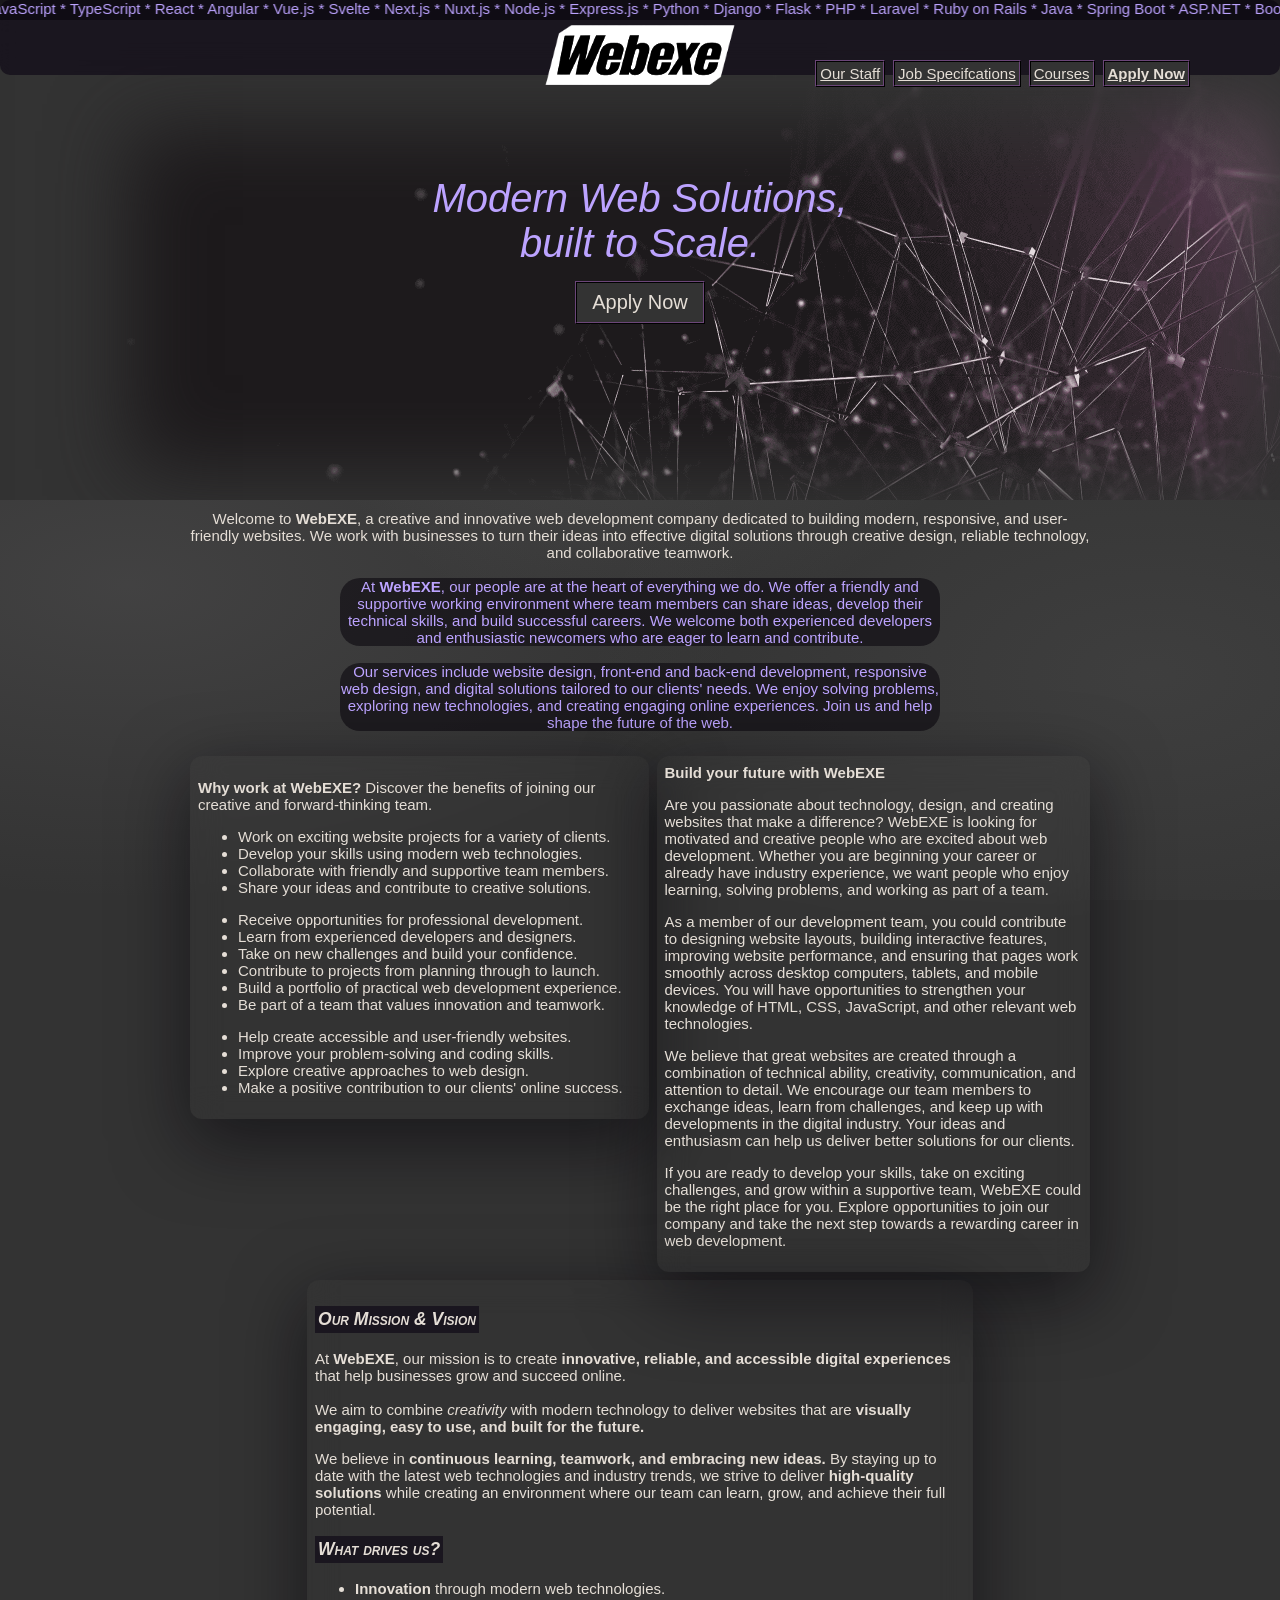
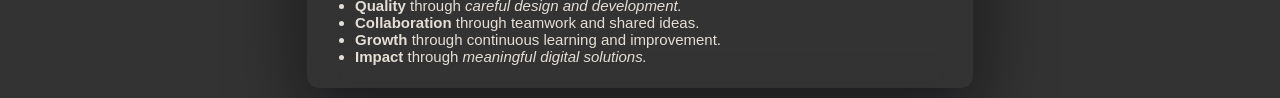
<file: index.html>
<!DOCTYPE html>
<html lang="en">
    <head>
		<title>Webexe | Professional Web Development & Digital Solutions</title>
		<link rel="icon" href="logos/favicon.ico" type="image/x-icon">
        <meta charset="utf-8">
  	    <meta name="description" content="Discover career opportunities at WebEXE, a creative web development company. Join our team, develop your skills, and build innovative websites.">
  	    <meta name="keywords" content="web development, website, html">
		<meta name="viewport" content="width=device-width, initial-scale=1.0">
        <link rel="stylesheet" href="style.css">
    </head>



<body>
	<div class="bar">
    <marquee direction="left" scrollamount="4" behavior="alternate">
                HTML * CSS * JavaScript * TypeScript * React * Angular * Vue.js * Svelte * Next.js * Nuxt.js * Node.js * Express.js * Python * Django * Flask * PHP * Laravel * Ruby on Rails * Java * Spring Boot * ASP.NET * Bootstrap * Tailwind CSS * Sass * Less * Webpack * Vite * Babel * npm * Yarn * pnpm * Git * GitHub * GitLab * REST API * GraphQL * JSON * XML * AJAX * Fetch API * WebSockets * HTTP * HTTPS * DNS * TCP/IP * SEO * Accessibility * Responsive Design * Mobile-First Design * UI Design * UX Design * Wireframing * Prototyping * Figma * DOM * Virtual DOM * State Management * Redux * Zustand * Context API * Authentication * Authorization * OAuth * JWT * Cookies * Local Storage * Session Storage * SQL * MySQL * PostgreSQL * MongoDB * Redis * Firebase * Supabase * Docker * Kubernetes * CI/CD * GitHub Actions * Unit Testing * Jest * Vitest * Cypress * Playwright * Performance Optimization * Web Security * XSS * CSRF * Content Security Policy
    </marquee>
	</div>
<header>    
	<div class="headercontent">
		<a href="index.html"><img src="logos/logo02.webp" alt="Webexe - Web Development" height="60px"></a>
		<nav>
			<a class="navlink" href="staff.html">Our Staff</a>
			<a class="navlink" href="job.html">Job Specifcations</a>
			<a class="navlink" href="course.html">Courses</a>
			<a class="navlink" href="apply.html"><span id="applynow" ">Apply Now</span></a>
        </nav>
	</div>
</header>



<main>
<div class="hero">
    <div class="headercontent">
        <p class="motto">Modern Web Solutions,<br> built to <span>Scale</span>.<br></p>
        <a class="herobutton" href="apply.html">Apply Now</a>
    </div>    
</div>
<div class="container">
<div id="content1">  
    <div>
        Welcome to <b>WebEXE</b>, a creative and innovative web
        development company dedicated to building modern, responsive,
        and user-friendly websites. We work with businesses to turn
        their ideas into effective digital solutions through creative
        design, reliable technology, and collaborative teamwork.
    </div>
    <br>

    <div class="info">
        At <b>WebEXE</b>, our people are at the heart of everything
        we do. We offer a friendly and supportive working environment
        where team members can share ideas, develop their technical
        skills, and build successful careers. We welcome both
        experienced developers and enthusiastic newcomers who are
        eager to learn and contribute.
    </div>
    <br>

    <div class="info">
        Our services include website design, front-end and back-end
        development, responsive web design, and digital solutions
        tailored to our clients' needs. We enjoy solving problems,
        exploring new technologies, and creating engaging online
        experiences. Join us and help shape the future of the web.
    </div>
    <br>

</div>

<div class="contentbox" id="content2">

    <p><b>Why work at WebEXE?</b> Discover the benefits of joining
    our creative and forward-thinking team.</p>

    <ul>
        <li>Work on exciting website projects for a variety of clients.</li>
        <li>Develop your skills using modern web technologies.</li>
        <li>Collaborate with friendly and supportive team members.</li>
        <li>Share your ideas and contribute to creative solutions.</li>
    </ul>

    <ul>
        <li>Receive opportunities for professional development.</li>
        <li>Learn from experienced developers and designers.</li>
        <li>Take on new challenges and build your confidence.</li>
        <li>Contribute to projects from planning through to launch.</li>
        <li>Build a portfolio of practical web development experience.</li>
        <li>Be part of a team that values innovation and teamwork.</li>
    </ul>

    <ul>
        <li>Help create accessible and user-friendly websites.</li>
        <li>Improve your problem-solving and coding skills.</li>
        <li>Explore creative approaches to web design.</li>
        <li>Make a positive contribution to our clients' online success.</li>
    </ul>

</div>

<div class="contentbox" id="content3">

    <b>Build your future with WebEXE</b>

    <p>
        Are you passionate about technology, design, and creating
        websites that make a difference? WebEXE is looking for
        motivated and creative people who are excited about web
        development. Whether you are beginning your career or already
        have industry experience, we want people who enjoy learning,
        solving problems, and working as part of a team.
    </p>

    <p>
        As a member of our development team, you could contribute to
        designing website layouts, building interactive features,
        improving website performance, and ensuring that pages work
        smoothly across desktop computers, tablets, and mobile devices.
        You will have opportunities to strengthen your knowledge of
        HTML, CSS, JavaScript, and other relevant web technologies.
    </p>

    <p>
        We believe that great websites are created through a combination
        of technical ability, creativity, communication, and attention
        to detail. We encourage our team members to exchange ideas,
        learn from challenges, and keep up with developments in the
        digital industry. Your ideas and enthusiasm can help us deliver
        better solutions for our clients.
    </p>

    <p>
        If you are ready to develop your skills, take on exciting
        challenges, and grow within a supportive team, WebEXE could be
        the right place for you. Explore opportunities to join our
        company and take the next step towards a rewarding career in
        web development.
    </p>
</div>
<div class="contentbox" id="content4">
    <h3>
    Our <b>Mission</b> &amp; <i>Vision</i>
    </h3>

    <p>
    At <b>WebEXE</b>, our mission is to create
    <b>innovative, reliable, and accessible digital experiences</b>
    that help businesses grow and succeed online.<br><br>
    We aim to combine <i>creativity</i> with modern technology to deliver websites that are
    <b>visually engaging, easy to use, and built for the future.</b>
    </p>

    <p>
    We believe in <b>continuous learning, teamwork, and embracing new ideas.</b>
    By staying up to date with the latest web technologies and industry trends, we strive to deliver
    <b>high-quality solutions</b> while creating an environment where our team can learn, grow, and achieve their full potential.
    </p>

    <h3>
    What <i>drives</i> us?
    </h3>

    <ul>
    <li><b>Innovation</b> through modern web technologies.</li>
    <li><b>Quality</b> through <i>careful design and development.</i></li>
    <li><b>Collaboration</b> through teamwork and shared ideas.</li>
    <li><b>Growth</b> through continuous learning and improvement.</li>
    <li><b>Impact</b> through <i>meaningful digital solutions.</i></li>
    </ul>

</div>

</div>
</main>
</body>
</html>
</file>
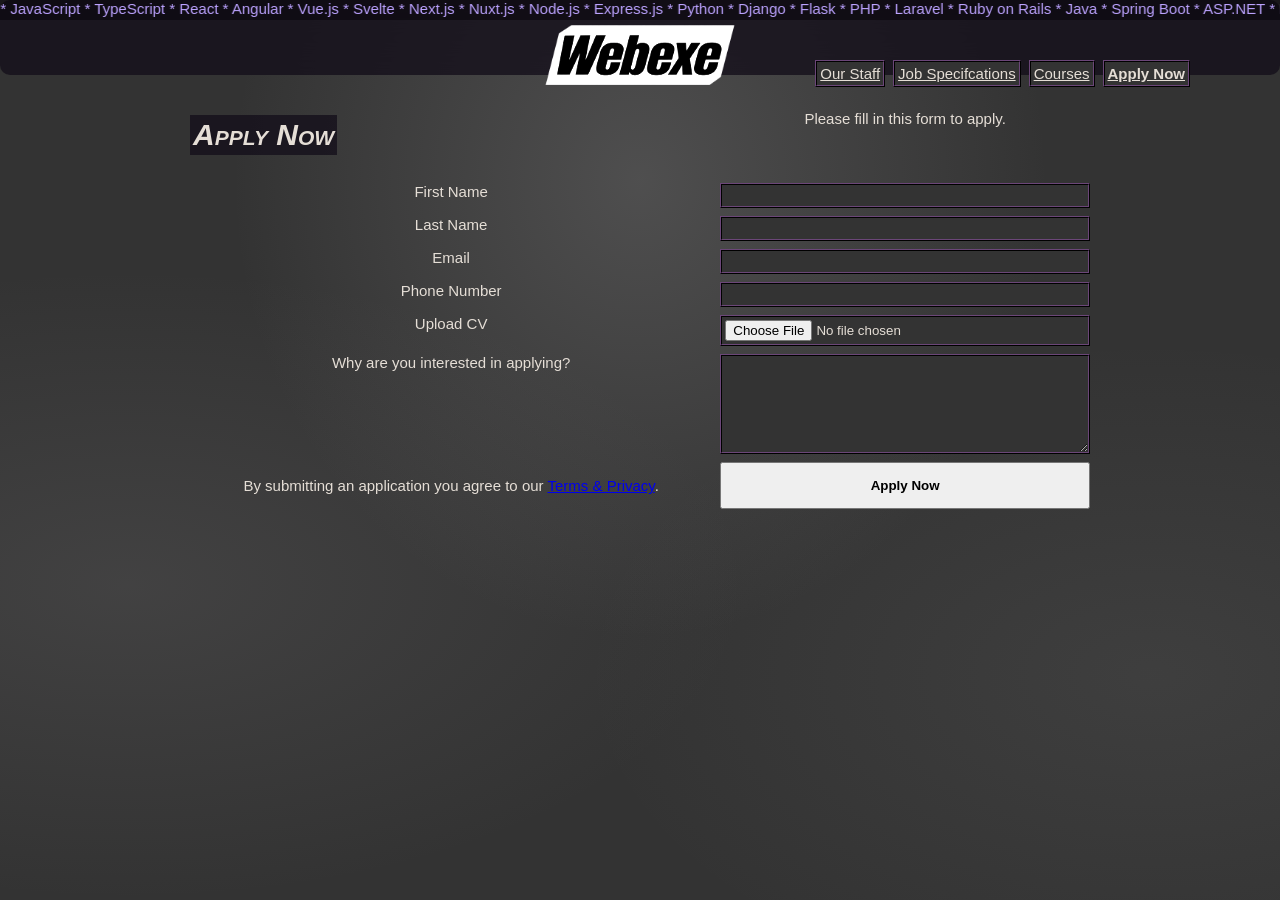
<file: apply.html>
<!DOCTYPE html>
<html lang="en">
    <head>
		<title>Apply Now – Courses & Career Opportunities | Webexe</title>
		<link rel="icon" href="logos/favicon.ico" type="image/x-icon">
        <meta charset="utf-8">
  	    <meta name="description" content="Discover career opportunities at WebEXE, a creative web development company. Join our team, develop your skills, and build innovative websites.">
  	    <meta name="keywords" content="web development, website, html">
		<meta name="viewport" content="width=device-width, initial-scale=1.0">
        <link rel="stylesheet" href="style.css">
        <style>
        </style>
    </head>



<body>
	<div class="bar">
    <marquee direction="left" scrollamount="5" behavior="alternate">
                HTML * CSS * JavaScript * TypeScript * React * Angular * Vue.js * Svelte * Next.js * Nuxt.js * Node.js * Express.js * Python * Django * Flask * PHP * Laravel * Ruby on Rails * Java * Spring Boot * ASP.NET * Bootstrap * Tailwind CSS * Sass * Less * Webpack * Vite * Babel * npm * Yarn * pnpm * Git * GitHub * GitLab * REST API * GraphQL * JSON * XML * AJAX * Fetch API * WebSockets * HTTP * HTTPS * DNS * TCP/IP * SEO * Accessibility * Responsive Design * Mobile-First Design * UI Design * UX Design * Wireframing * Prototyping * Figma * DOM * Virtual DOM * State Management * Redux * Zustand * Context API * Authentication * Authorization * OAuth * JWT * Cookies * Local Storage * Session Storage * SQL * MySQL * PostgreSQL * MongoDB * Redis * Firebase * Supabase * Docker * Kubernetes * CI/CD * GitHub Actions * Unit Testing * Jest * Vitest * Cypress * Playwright * Performance Optimization * Web Security * XSS * CSRF * Content Security Policy
    </marquee>
	</div>
<header>    
	<div class="headercontent">
		<a href="index.html"><img src="logos/logo02.webp" alt="Webexe - Web Development" height="60px"></a>
		
        
        <nav>
			<a class="navlink" href="staff.html">Our Staff</a>
			<a class="navlink" href="job.html">Job Specifcations</a>
			<a class="navlink" href="course.html">Courses</a>
			<a class="navlink" href="apply.html"><span style="font-weight: 700;">Apply Now</span></a>
        </nav>
        
	</div>
</header>
<main>
<br><br><br><br><br>


<form>
    <div class="container">
        <h1>Apply Now</h1>
        <p>Please fill in this form to apply.</p>

        <label for="first_name">First Name</label>
        <input type="text" id="first_name" name="first_name" required>

        <label for="last_name">Last Name</label>
        <input type="text" id="last_name" name="last_name" required>

        <label for="email">Email</label>
        <input type="email" id="email" name="email" required>

        <label for="phone">Phone Number</label>
        <input type="tel" id="phone" name="phone" required>

        <label for="cv">Upload CV</label>
        <input type="file" id="cv" name="cv" required>

        <label for="interest">
            Why are you interested in applying?
        </label>

        <textarea
            id="interest"
            name="interest"
            required
            rows="6"
        ></textarea>

        <p>
            By submitting an application you agree to our
            <a href="#terms">Terms & Privacy</a>.
        </p>

        <button type="submit" id="applynow">Apply Now</button>
    </div>
</form>
</main>
</body>
</html>
</file>
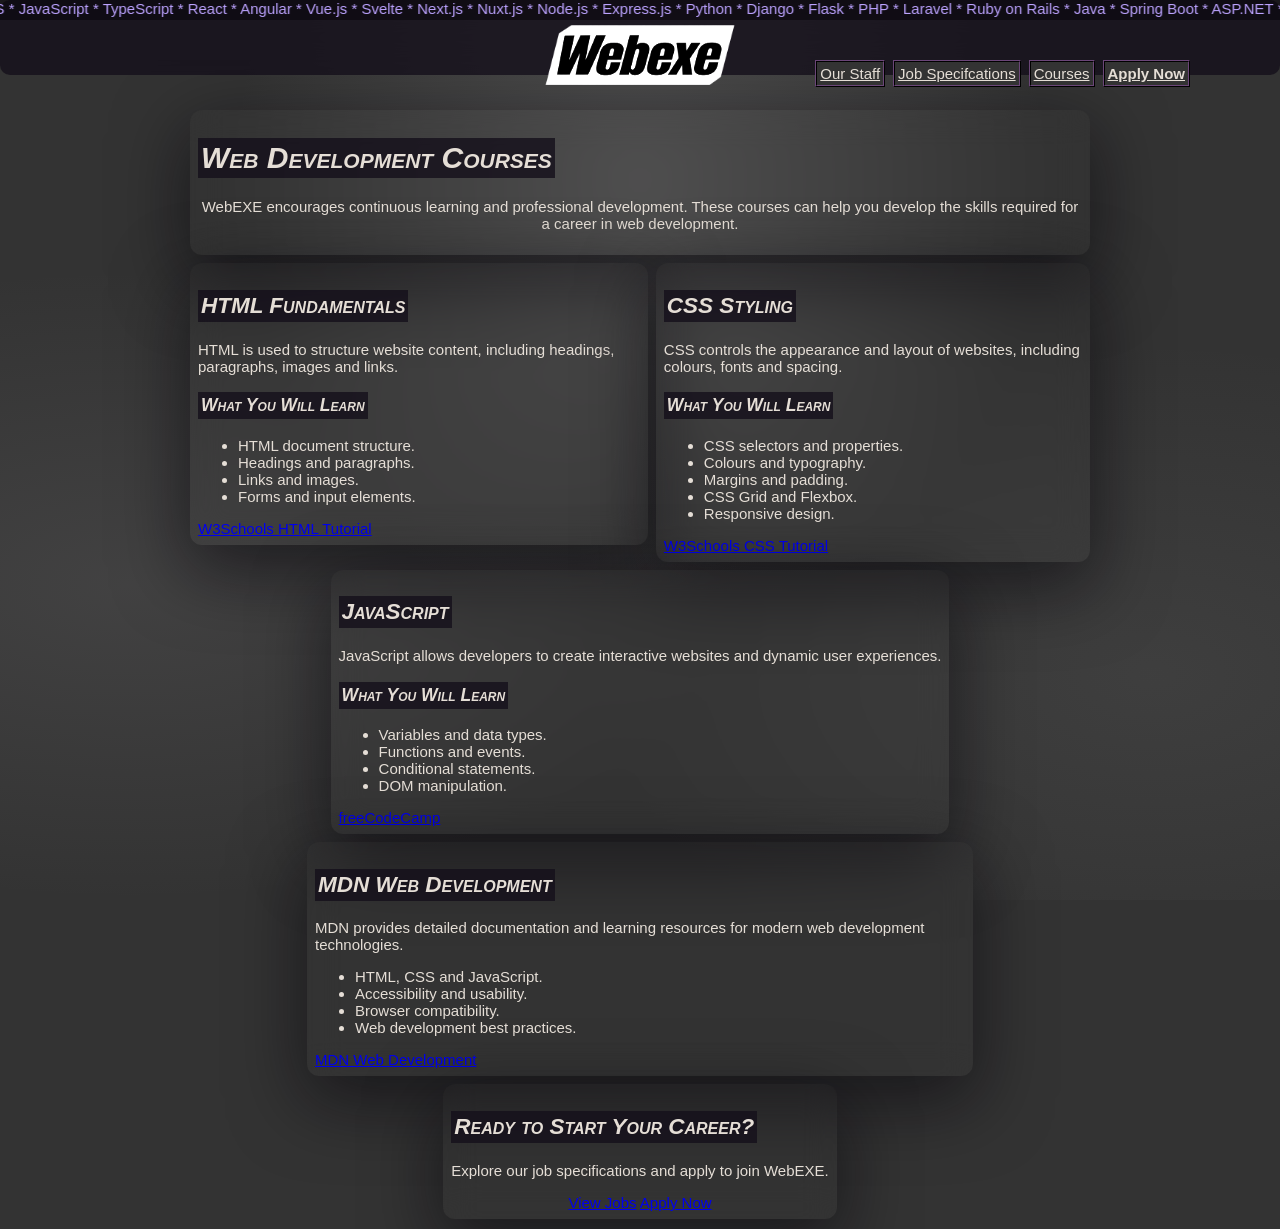
<file: course.html>
<!DOCTYPE html>
<html lang="en">
    <head>
		<title>Web Development Courses & Training | Webexe</title>
		<link rel="icon" href="logos/favicon.ico" type="image/x-icon">
        <meta charset="utf-8">
  	    <meta name="description" content="Explore our comprehensive web development courses and training programs. Enhance your skills and advance your career in web development.">
  	    <meta name="keywords" content="web development, website, html, css, javascript, courses, training">
		<meta name="viewport" content="width=device-width, initial-scale=1.0">
        <link rel="stylesheet" href="style.css">
    </head>



<body>
	<div class="bar">
    <marquee direction="left" scrollamount="4" behavior="alternate">
                HTML * CSS * JavaScript * TypeScript * React * Angular * Vue.js * Svelte * Next.js * Nuxt.js * Node.js * Express.js * Python * Django * Flask * PHP * Laravel * Ruby on Rails * Java * Spring Boot * ASP.NET * Bootstrap * Tailwind CSS * Sass * Less * Webpack * Vite * Babel * npm * Yarn * pnpm * Git * GitHub * GitLab * REST API * GraphQL * JSON * XML * AJAX * Fetch API * WebSockets * HTTP * HTTPS * DNS * TCP/IP * SEO * Accessibility * Responsive Design * Mobile-First Design * UI Design * UX Design * Wireframing * Prototyping * Figma * DOM * Virtual DOM * State Management * Redux * Zustand * Context API * Authentication * Authorization * OAuth * JWT * Cookies * Local Storage * Session Storage * SQL * MySQL * PostgreSQL * MongoDB * Redis * Firebase * Supabase * Docker * Kubernetes * CI/CD * GitHub Actions * Unit Testing * Jest * Vitest * Cypress * Playwright * Performance Optimization * Web Security * XSS * CSRF * Content Security Policy
    </marquee>
	</div>
<header>    
	<div class="headercontent">
		<a href="index.html"><img src="logos/logo02.webp" alt="Webexe - Web Development" height="60px"></a>
		<nav>
			<a class="navlink" href="staff.html">Our Staff</a>
			<a class="navlink" href="job.html">Job Specifcations</a>
			<a class="navlink" href="course.html">Courses</a>
			<a class="navlink" href="apply.html"><span id="applynow" ">Apply Now</span></a>
        </nav>
	</div>
</header>

<main>

<div class="headerspace"></div>

<div class="container">

<div class="contentbox" id="content1">

    <h1>Web Development Courses</h1>

    <p>
        WebEXE encourages continuous learning and professional
        development. These courses can help you develop
        the skills required for a career in web development.
    </p>

</div>

<div class="contentbox" id="content2">

    <h2>HTML Fundamentals</h2>

    <p>
        HTML is used to structure website content,
        including headings, paragraphs, images and links.
    </p>

    <h3>What You Will Learn</h3>

    <ul>
        <li>HTML document structure.</li>
        <li>Headings and paragraphs.</li>
        <li>Links and images.</li>
        <li>Forms and input elements.</li>
    </ul>

    <a href="https://www.w3schools.com/html/"
       target="_blank" rel="noopener noreferrer">
        W3Schools HTML Tutorial
    </a>

</div>

<div class="contentbox" id="content3">

    <h2>CSS Styling</h2>

    <p>
        CSS controls the appearance and layout of websites,
        including colours, fonts and spacing.
    </p>

    <h3>What You Will Learn</h3>

    <ul>
        <li>CSS selectors and properties.</li>
        <li>Colours and typography.</li>
        <li>Margins and padding.</li>
        <li>CSS Grid and Flexbox.</li>
        <li>Responsive design.</li>
    </ul>

    <a href="https://www.w3schools.com/css/"
       target="_blank" rel="noopener noreferrer">
        W3Schools CSS Tutorial
    </a>

</div>

<div class="contentbox" id="content4">

    <h2>JavaScript</h2>

    <p>
        JavaScript allows developers to create interactive
        websites and dynamic user experiences.
    </p>

    <h3>What You Will Learn</h3>

    <ul>
        <li>Variables and data types.</li>
        <li>Functions and events.</li>
        <li>Conditional statements.</li>
        <li>DOM manipulation.</li>
    </ul>

    <a href="https://www.freecodecamp.org/learn/"
       target="_blank" rel="noopener noreferrer">
        freeCodeCamp
    </a>

</div>

<div class="contentbox" id="content4">

    <h2>MDN Web Development</h2>

    <p>
        MDN provides detailed documentation and learning
        resources for modern web development technologies.
    </p>

    <ul>
        <li>HTML, CSS and JavaScript.</li>
        <li>Accessibility and usability.</li>
        <li>Browser compatibility.</li>
        <li>Web development best practices.</li>
    </ul>

    <a href="https://developer.mozilla.org/en-US/docs/Learn_web_development"
       target="_blank" rel="noopener noreferrer">
        MDN Web Development
    </a>

</div>

<div class="contentbox" id="content1">

    <h2>Ready to Start Your Career?</h2>

    <p>
        Explore our job specifications and apply to join WebEXE.
    </p>

    <a href="job.html">View Jobs</a>
    <a href="apply.html">Apply Now</a>

</div>

</div>

</main>

</body>
</html>
</file>
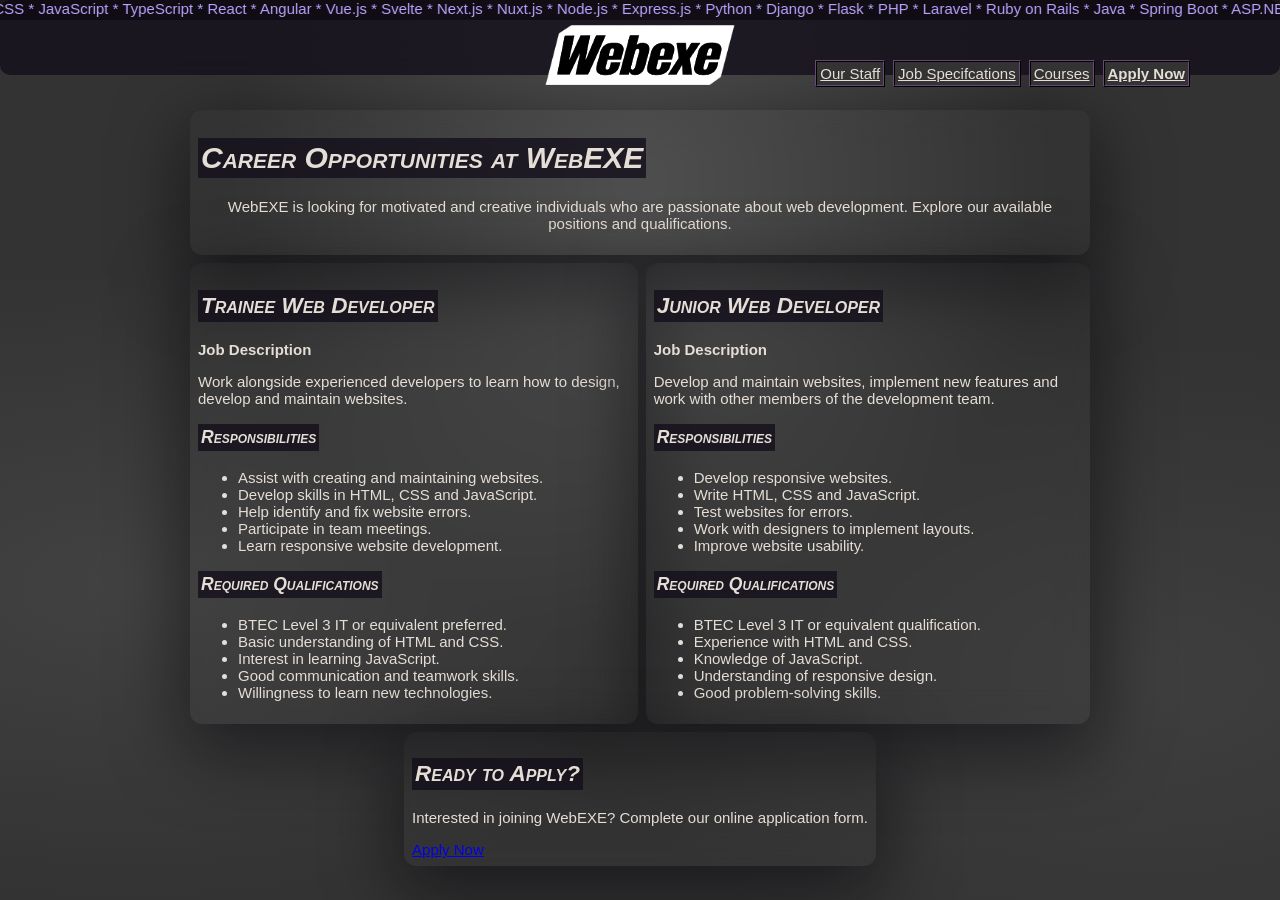
<file: job.html>
<!DOCTYPE html>
<html lang="en">
    <head>
		<title>Web Development Jobs & Career Opportunities | Webexe</title>
		<link rel="icon" href="logos/favicon.ico" type="image/x-icon">
        <meta charset="utf-8">
  	    <meta name="description" content="Discover career opportunities at WebEXE, a creative web development company. Join our team, develop your skills, and build innovative websites.">
  	    <meta name="keywords" content="web development, website, html, job opportunities, careers, employment">
		<meta name="viewport" content="width=device-width, initial-scale=1.0">
        <link rel="stylesheet" href="style.css">
    </head>



<body>
	<div class="bar">
    <marquee direction="left" scrollamount="4" behavior="alternate">
                HTML * CSS * JavaScript * TypeScript * React * Angular * Vue.js * Svelte * Next.js * Nuxt.js * Node.js * Express.js * Python * Django * Flask * PHP * Laravel * Ruby on Rails * Java * Spring Boot * ASP.NET * Bootstrap * Tailwind CSS * Sass * Less * Webpack * Vite * Babel * npm * Yarn * pnpm * Git * GitHub * GitLab * REST API * GraphQL * JSON * XML * AJAX * Fetch API * WebSockets * HTTP * HTTPS * DNS * TCP/IP * SEO * Accessibility * Responsive Design * Mobile-First Design * UI Design * UX Design * Wireframing * Prototyping * Figma * DOM * Virtual DOM * State Management * Redux * Zustand * Context API * Authentication * Authorization * OAuth * JWT * Cookies * Local Storage * Session Storage * SQL * MySQL * PostgreSQL * MongoDB * Redis * Firebase * Supabase * Docker * Kubernetes * CI/CD * GitHub Actions * Unit Testing * Jest * Vitest * Cypress * Playwright * Performance Optimization * Web Security * XSS * CSRF * Content Security Policy
    </marquee>
	</div>
<header>    
	<div class="headercontent">
		<a href="index.html"><img src="logos/logo02.webp" alt="Webexe - Web Development" height="60px"></a>
		<nav>
			<a class="navlink" href="staff.html">Our Staff</a>
			<a class="navlink" href="job.html">Job Specifcations</a>
			<a class="navlink" href="course.html">Courses</a>
			<a class="navlink" href="apply.html"><span id="applynow" ">Apply Now</span></a>
        </nav>
	</div>
</header>


<main>

<div class="headerspace"></div>

<div class="container">

<div class="contentbox" id="content1">
    <h1>Career Opportunities at WebEXE</h1>

    <p>
        WebEXE is looking for motivated and creative
        individuals who are passionate about web development.
        Explore our available positions and qualifications.
    </p>
</div>

<div class="contentbox" id="content2">

    <h2>Trainee Web Developer</h2>

    <p><b>Job Description</b></p>

    <p>
        Work alongside experienced developers to learn
        how to design, develop and maintain websites.
    </p>

    <h3>Responsibilities</h3>

    <ul>
        <li>Assist with creating and maintaining websites.</li>
        <li>Develop skills in HTML, CSS and JavaScript.</li>
        <li>Help identify and fix website errors.</li>
        <li>Participate in team meetings.</li>
        <li>Learn responsive website development.</li>
    </ul>

    <h3>Required Qualifications</h3>

    <ul>
        <li>BTEC Level 3 IT or equivalent preferred.</li>
        <li>Basic understanding of HTML and CSS.</li>
        <li>Interest in learning JavaScript.</li>
        <li>Good communication and teamwork skills.</li>
        <li>Willingness to learn new technologies.</li>
    </ul>

</div>

<div class="contentbox" id="content3">

    <h2>Junior Web Developer</h2>

    <p><b>Job Description</b></p>

    <p>
        Develop and maintain websites, implement new features
        and work with other members of the development team.
    </p>

    <h3>Responsibilities</h3>

    <ul>
        <li>Develop responsive websites.</li>
        <li>Write HTML, CSS and JavaScript.</li>
        <li>Test websites for errors.</li>
        <li>Work with designers to implement layouts.</li>
        <li>Improve website usability.</li>
    </ul>

    <h3>Required Qualifications</h3>

    <ul>
        <li>BTEC Level 3 IT or equivalent qualification.</li>
        <li>Experience with HTML and CSS.</li>
        <li>Knowledge of JavaScript.</li>
        <li>Understanding of responsive design.</li>
        <li>Good problem-solving skills.</li>
    </ul>

</div>

<div class="contentbox" id="content4">

    <h2>Ready to Apply?</h2>

    <p>
        Interested in joining WebEXE?
        Complete our online application form.
    </p>

    <a href="apply.html">Apply Now</a>

</div>

</div>

</main>

</body>
</html>
</file>
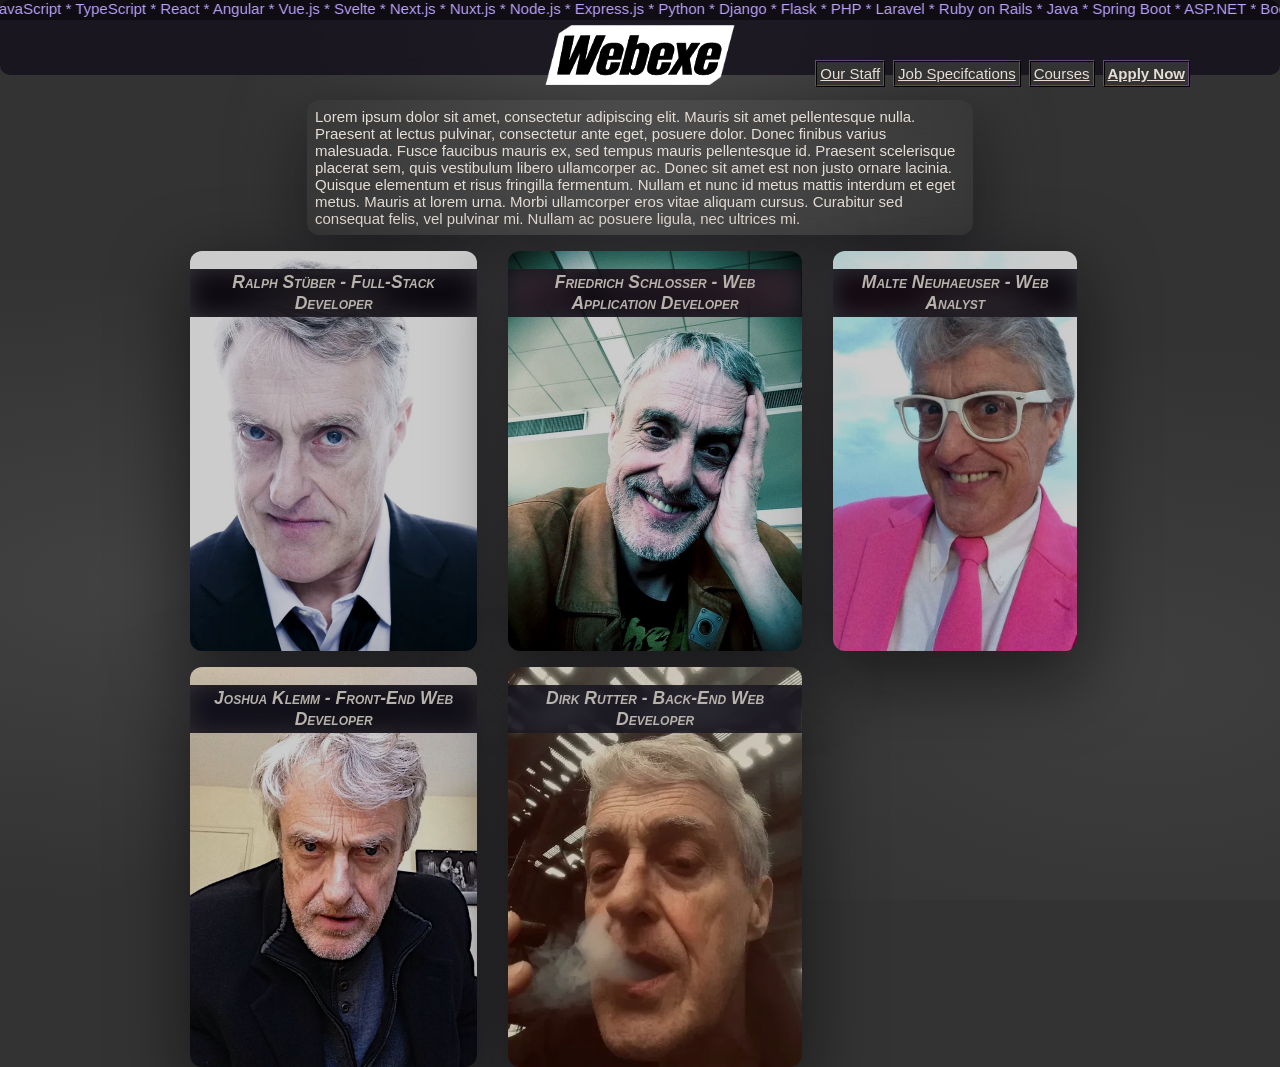
<file: staff.html>
<!DOCTYPE html>
<html lang="en">
    <head>
		<title>	Meet Our Team | Webexe Web Development Experts</title>
		<link rel="icon" href="logos/favicon.ico" type="image/x-icon">
        <meta charset="utf-8">
  	    <meta name="description" content="Meet the talented professionals at WebEXE, a creative web development company. Learn more about our team and their expertise.">
  	    <meta name="keywords" content="web development, website, html, team, professionals">
		<meta name="viewport" content="width=device-width, initial-scale=1.0">
        <link rel="stylesheet" href="style.css">
    </head>



<body>
	<div class="bar">
    <marquee direction="left" scrollamount="4" behavior="alternate">
                HTML * CSS * JavaScript * TypeScript * React * Angular * Vue.js * Svelte * Next.js * Nuxt.js * Node.js * Express.js * Python * Django * Flask * PHP * Laravel * Ruby on Rails * Java * Spring Boot * ASP.NET * Bootstrap * Tailwind CSS * Sass * Less * Webpack * Vite * Babel * npm * Yarn * pnpm * Git * GitHub * GitLab * REST API * GraphQL * JSON * XML * AJAX * Fetch API * WebSockets * HTTP * HTTPS * DNS * TCP/IP * SEO * Accessibility * Responsive Design * Mobile-First Design * UI Design * UX Design * Wireframing * Prototyping * Figma * DOM * Virtual DOM * State Management * Redux * Zustand * Context API * Authentication * Authorization * OAuth * JWT * Cookies * Local Storage * Session Storage * SQL * MySQL * PostgreSQL * MongoDB * Redis * Firebase * Supabase * Docker * Kubernetes * CI/CD * GitHub Actions * Unit Testing * Jest * Vitest * Cypress * Playwright * Performance Optimization * Web Security * XSS * CSRF * Content Security Policy
    </marquee>
	</div>
<header>    
	<div class="headercontent">
		<a href="index.html"><img src="logos/logo02.webp" alt="Webexe - Web Development" height="60px"></a>
		<nav>
			<a class="navlink" href="staff.html">Our Staff</a>
			<a class="navlink" href="job.html">Job Specifcations</a>
			<a class="navlink" href="course.html">Courses</a>
			<a class="navlink" href="apply.html"><span id="applynow" ">Apply Now</span></a>
        </nav>
	</div>
</header>



<main class= headerspace>
    
<main class="staffcontainer">
    <div class="contentbox" id="staffintro">
    Lorem ipsum dolor sit amet, consectetur adipiscing elit. Mauris sit amet pellentesque nulla. Praesent at lectus pulvinar, consectetur ante eget, posuere dolor. Donec finibus varius malesuada. Fusce faucibus mauris ex, sed tempus mauris pellentesque id. Praesent scelerisque placerat sem, quis vestibulum libero ullamcorper ac. Donec sit amet est non justo ornare lacinia. Quisque elementum et risus fringilla fermentum. Nullam et nunc id metus mattis interdum et eget metus. Mauris at lorem urna. Morbi ullamcorper eros vitae aliquam cursus. Curabitur sed consequat felis, vel pulvinar mi. Nullam ac posuere ligula, nec ultrices mi. 
    </div>
        <div class="staffmember" id="staff1">
            <div class="stafftext">
            <h3>Ralph Stüber - Full-Stack Developer</h3>
            </div>
        </div>

        <div class="staffmember" id="staff2">
            <div class="stafftext">
            <h3>Friedrich Schlosser - Web Application Developer</h3>
            </div>
        </div>

        <div class="staffmember" id="staff3">
            <div class="stafftext">
            <h3>Malte Neuhaeuser - Web Analyst</h3>
            </div>
        </div>

        <div class="staffmember" id="staff4">
            <div class="stafftext">
            <h3>Joshua Klemm - Front-End Web Developer</h3>
            </div>
        </div>

        <div class="staffmember" id="staff5">
            <div class="stafftext">
            <h3>Dirk Rutter - Back-End Web Developer</h3>
            </div>
        </div>

    </section>
</main>

</main>
</body>
</html>
</file>
<file: style.css>
:root {
  --primary: #bca3ff;
  --background: #333333;
  --text: #E5DED6;
  --accent: #ff9900;
  --headerbg: #15101BCC;
  --boxshadow: #08050B8F;
}
body {
    text-align: center;
    margin: 0;
    padding: 0;
    width: 100%;
    min-height: 100%;
    font-family: arial, monotype, ms sans serif, sans-serif;
    font-size: 15px;
    font-weight: 300;
    color: var(--text);
    box-sizing: border-box;
    background-color: var(--background);
    background-image:
    radial-gradient(
      ellipse at 50% 20%,
      #97969747,
      transparent 45%
    ),
    radial-gradient(
      ellipse at 10% 65%,
      hwb(300 56% 43% / 0.16),
      transparent 38%
    ),
    radial-gradient(
      ellipse at 90% 75%,
      #b1b1b117,
      transparent 35%
    );
    background-size: cover;
    background-attachment: fixed;
}

form {
    margin: auto;
}

input, textarea {
    background-color: var(--background);
    color: var(--text);
    border: 2px #201524 ridge;
    padding: 3px;
}

img,
video,
iframe {
    max-width: 100%;
}
h1,h2, h3 ,h4 ,h5 ,h6 {
    background-color: var(--headerbg);
    color: var(--text);
    font-style: italic;
    font-variant: small-caps;
    padding: 3px;
    width: fit-content;

}
.container {
    text-align: center;
    display: grid;
    grid-template-columns: auto auto;
    max-width: 900px;
    padding: 10px;
    gap: 8px;
    margin: auto;
}
.staffcontainer {
    display: grid;
    grid-template-columns: auto auto auto;
    max-width: 900px;
    gap: 16px;
    margin: auto;
}
.contentbox {
    border-radius: 12px;
    padding: 8px;
    height: fit-content;
    backdrop-filter: blur(16px);
    box-shadow: var(--boxshadow) 0px 22px 70px 4px;
    color: var(--text);
}
#content1 { 
	grid-column: 1 / span 2;
    text-align: center;
    margin: auto;
}
#content2 {
    text-align: left;
}
#content3 {
    text-align: left;
}
#content4 {
    margin: auto;
    max-width: 650px;
    text-align: left;
    grid-column: 1 / span 2;
}
#staffintro {
    margin: auto;
    max-width: 650px;
    text-align: left;
    grid-column: 1 / span 3;
}
.staffmember {
    background-size: cover;
    width: 95%;
    height: 400px;
    border-radius: 12px;
    filter: brightness(0.8);
    backdrop-filter: blur(16px);
    box-shadow: var(--boxshadow) 0px 22px 70px 4px;
    color: var(--text);
}
.stafftext {
    backdrop-filter: blur(12px) invert(1);
}
#staff1 {
    background-image: url(staffimgs/DB1-1.webp);
}
#staff2 {
    background-image: url(staffimgs/DB2-1.webp);
}
#staff3 {
    background-image: url(staffimgs/DB3-1.webp);
}
#staff4 {
    background-image: url(staffimgs/DB18-1.webp);
}
#staff5 {
    background-image: url(staffimgs/DB10-1.webp);
}
main {
    margin-top: 0px;
}
.hero {
    display: flex;
    align-items: center;
    position: relative;
    background-image: url(hero.webp);
    background-size: cover;
    background-repeat: repeat;
    height: 500px;
    width: 100%;
    margin: auto;
    
    box-shadow: inset 50px 50px 80px 80px var(--background);
}
.motto {
    margin: auto;
    text-align: center;
    color: var(--primary);
    font-size: 40px;
    font-family:Impact, Haettenschweiler, 'Arial Narrow Bold', sans-serif;
    font-style: italic;
}
.herobutton {
    display: block;
    width: fit-content;
    text-align: center;
    margin: 15px auto 0;
    background-color: var(--background);
    color: var(--text);
    border: 2px #201524 ridge;
    padding: 8px 15px;
    font-size: 20px;
    text-decoration: none;
}

header {
    top: 0px;
    position: fixed;
    margin: auto;
    width: 100%;
    height: 75px;
    background-color: var(--headerbg);
    border-radius: 10px;
    backdrop-filter: blur(16px);
    z-index: 1;
}
.headercontent {
    position: relative;
    margin: auto;
    width: auto;
    max-width: 1100px;
}
.headercontent img {
    filter: saturate(0) brightness(2);
    top: 25px;
    position: absolute;
    left: 50%;
    transform: translateX(-50%);
}
.bar {
    top: 0px;
    position: fixed;
    margin: auto;
    width: 100%;
    color: var(--primary);
    background-color: var(--boxshadow);
    z-index: 2;
}
nav {
    display: flex;
    margin-top: 60px;
    float: right;
    flex-wrap: wrap;
    justify-content: center;
    gap: 8px;
}
.navlink {
    background-color: var(--background);
    color: var(--text);
    border: 2px #201524 ridge;
    padding: 3px;
}

.info {
    color: var(--primary);
    text-align: center;
    margin: auto;
    max-width: 600px;
    background-color: var(--boxshadow);
    border-radius: 20px;
    text-align: center;
}
.headerspace {
    margin-top: 100px;
}

.staffimage {
    width: 200px;
}
#applynow {
    font-weight: 900;
}
@media (max-width: 960px) {
    .motto {
        font-size: 30px;
    }
    header {
        height: 85px;
    }
    nav {
        margin-top: 88px;
        float:none;
    }
    .headercontent img {
        left: 50%;
        transform: translateX(-50%);
        top: -66px;
    }
    .motto {
        margin-top: 55px;
    }

    .headerspace {
        margin-top: 140px;
    }
}
@media (max-width: 600px) {
    .container {
        grid-template-columns: 1fr;
    }
    #content1 {
        grid-column: 1 / -1;
    }

    #content4 {
        grid-column: 1 / -1;
    }
    .staffcontainer {
        grid-template-columns: auto;
        width: 90%;
    }
    .staffcontainer div {
        margin: auto;
        max-width: 300px;
        grid-column: 1 / -1;
    }
    #staffintro {
        grid-column: 1 / -1;
        max-width: 400px;
    }
    .page-grid,
    .course-grid {
        grid-template-columns: 1fr;
    }
}
:hover {
    transition: all 0.3s ease-in;
}
.navlink:hover{
    color: var(--accent);
}
.contentbox:hover, #content1 div:hover{
    color: var(--accent);
    transform: translateY(-2px);
    h1,h2, h3 ,h4 ,h5 ,h6 {
        transform: scale(1.05);
        transition: all 0.5s ease-in-out;
    }

}
.herobutton:hover {
    font-size: 22px;
    color: var(--accent);
    transform: translateY(-2px);
}
.motto:hover {
    transform: translateY(-3px);
    animation-name: mottoanimation;
    animation-duration: 5s;
    animation-iteration-count: infinite;
}
.staffmember:hover {
    filter: brightness(1);
    transform: scale(1.05);
}


@keyframes mottoanimation {
    100%, 0% {
        rotate: 0deg;
        
    }
    33% {
        rotate: -4deg;
        scale: 1.1;
        color: var(--accent);
    }
    66% {
        rotate: 4deg;
        scale: 0.9;
    }
}
.headercontent img:hover {
    filter: saturate(1);
    height: 70px;
    transition: all 1s;
}
</file>
